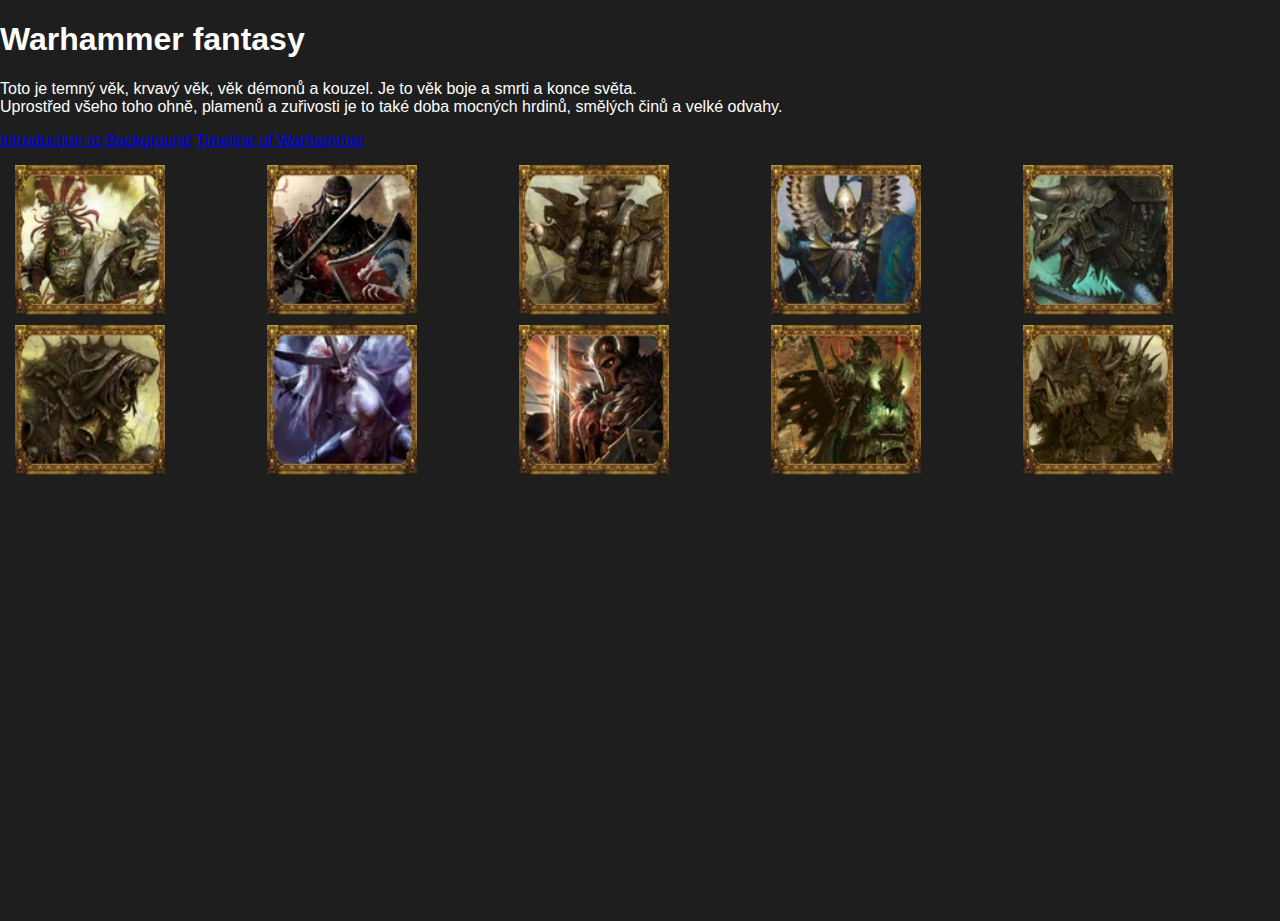
<file: index.html>
<!DOCTYPE html>
<html lang="en">
<head>
    <meta charset="UTF-8">
    <meta name="viewport" content="width=device-width, initial-scale=1.0">
    <title>Warhammer</title>
    <link rel="stylesheet" href="css soubory/mainpage.css">
</head>
<body>
    
    <h1>Warhammer fantasy</h1>

    <p>Toto je temný věk, krvavý věk, věk démonů a kouzel. Je to věk boje a smrti a konce světa.<br> 
        Uprostřed všeho toho ohně, plamenů a zuřivosti je to také doba mocných hrdinů, smělých činů a velké odvahy.</p>

    <a href="intoduction_to_warhammer_world.html">Introduction to Background</a>
    <a href="timeline_of_warhammer_world.html">Timeline of Warhammer</a>

    
    <div class="gallery">
        <a href="Categories/Category_The_Empire.html" class="faction">
            <img src="images/Warhammer_Button_Empire.webp" alt="The Empire">
            <div class="overlay">The Empire</div>
        </a>
        <a href="Categories/Category_Bretonnia.html" class="faction">
            <img src="images/Warhammer_Button_Bretonnia.webp" alt="Bretonnia">
            <div class="overlay">Bretonnia</div>
        </a>
        <a href="Categories/Category_Dwarf.html" class="faction">
            <img src="images/Warhammer_Button_Dwarf.webp" alt="Dwarfs">
            <div class="overlay">Dwarfs</div>
        </a>
        <a href="Categories/Category_HIgh_Elves.html" class="faction">
            <img src="images/Warhammer_Button_High_Elves.webp" alt="High Elves">
            <div class="overlay">High Elves</div>
        </a>
        <a href="Categories/Category_Lizardmen.html" class="faction">
            <img src="images/Warhammer_Button_Lizardmen.webp" alt="Lizardmen">
            <div class="overlay">Lizardmen</div>
        </a>
        <a href="Categories/Category_Skaven.html" class="faction">
            <img src="images/Warhammer_Button_Skaven.webp" alt="Skaven">
            <div class="overlay">Skaven</div>
        </a>
        <a href="Categories/Category_Dark_Elves.html" class="faction">
            <img src="images/Warhammer_Button_Dark_Elves.webp" alt="Dark Elves">
            <div class="overlay">Dark Elves</div>
        </a>
        <a href="Categories/Category_Chaos.html" class="faction">
            <img src="images/Warhammer_Button_Warriors_of_Chaos.webp" alt="Chaos">
            <div class="overlay">Chaos</div>
        </a>
        <a href="Categories/Category_Vampire_Counts.html" class="faction">
            <img src="images/Warhammer_Button_Vampire_Counts.webp" alt="Vampire Counts">
            <div class="overlay">Vampire Counts</div>
        </a>
        <a href="Categories/Category_Greenskins.html" class="faction">
            <img src="images/Warhammer_Button_Greenskins.webp" alt="Greenskins">
            <div class="overlay">Greenskins</div>
        </a>
    </div>

</body>
</html>
</file>
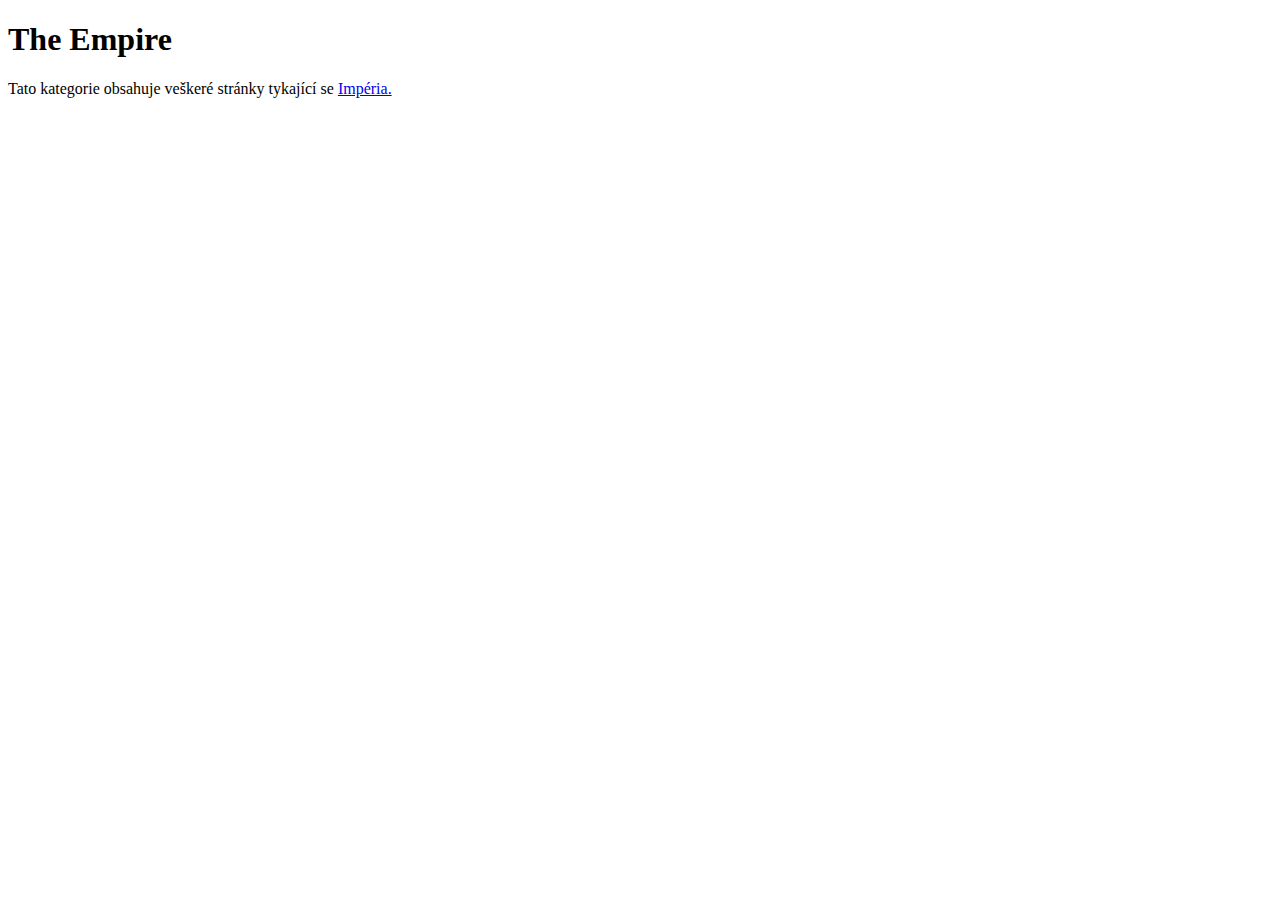
<file: Categories/Category_The_Empire.html>
<!DOCTYPE html>
<html lang="en">
<head>
    <meta charset="UTF-8">
    <meta name="viewport" content="width=device-width, initial-scale=1.0">
    <title>Category:The Empire</title>
</head>
<body>
    
    <h1>The Empire</h1>

    <p>Tato kategorie obsahuje veškeré stránky tykající se <a href="/The Empire/The_Empire.html">Impéria.</a></p>

</body>
</html>
</file>
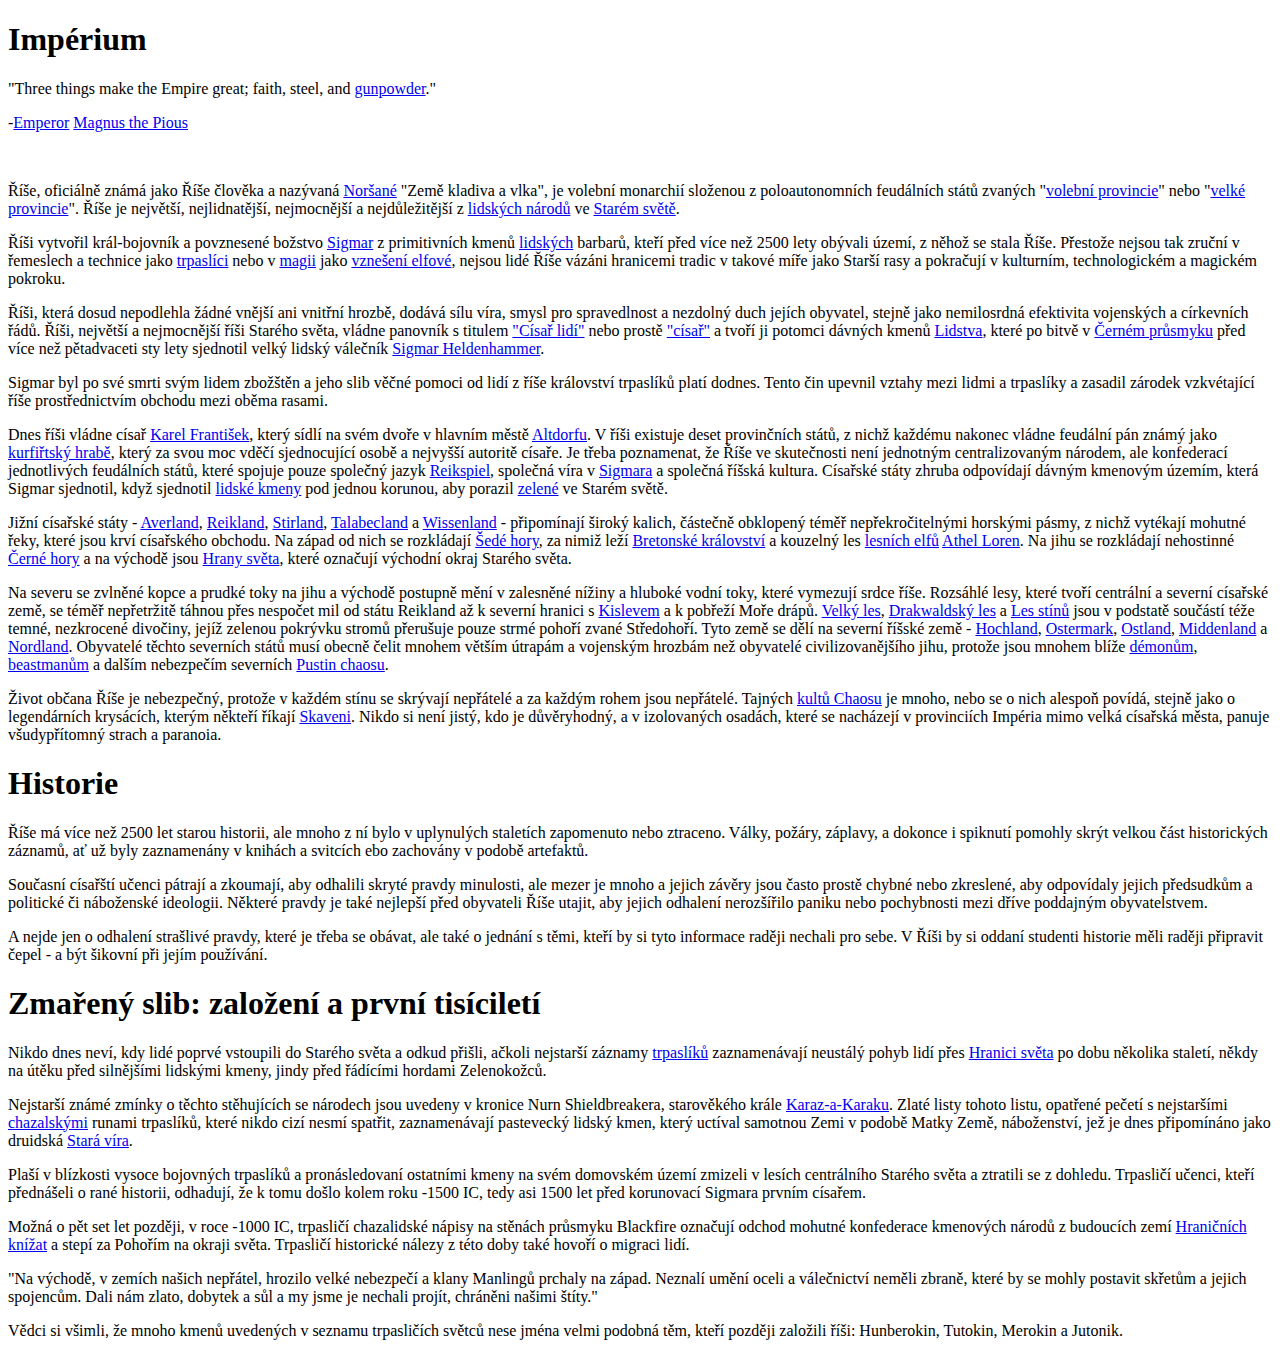
<file: The Empire/The_Empire.html>
<!DOCTYPE html>
<html lang="en">
<head>
    <meta charset="UTF-8">
    <meta name="viewport" content="width=device-width, initial-scale=1.0">
    <title>The Empire</title>
</head>
<body>
    
    <h1>Impérium</h1>

    <p>"Three things make the Empire great; faith, steel, and <a href="Gunpowder.html">gunpowder</a>."</p>
    <p>-<a href="Emperor.html">Emperor</a> <a href="Magnus_the_Pious.html">Magnus the Pious</a></p><br>

    <p>Říše, oficiálně známá jako Říše člověka a nazývaná <a href="./Norsca.html">Noršané</a> "Země kladiva a vlka", 
        je volební monarchií složenou z poloautonomních feudálních států zvaných "<a href="Electoral_Provinces.html">volební provincie</a>"
         nebo "<a href="Grand_Provinces.html">velké provincie</a>".
         Říše je největší, nejlidnatější, nejmocnější a nejdůležitější z <a href="/Races/Mankind.html">lidských národů</a> ve 
         <a href="/Geography/Old_World.html">Starém světě</a>.</p>

    <p>Říši vytvořil král-bojovník a povznesené božstvo <a href="Sigmar.html">Sigmar</a> z primitivních kmenů 
        <a href="/Races/Mankind.html">lidských</a> barbarů, kteří před více než 2500 lety obývali území, z něhož se stala Říše.
        Přestože nejsou tak zruční v řemeslech a technice jako <a href="/Races/Dwarfs.html">trpaslíci</a> 
        nebo v <a href="/Magic/Magic.html">magii</a> jako <a href="/Races/High_Elves.html">vznešení elfové</a>, 
        nejsou lidé Říše vázáni hranicemi tradic v takové míře jako Starší rasy a pokračují 
        v kulturním, technologickém a magickém pokroku.</p>

    <p>Říši, která dosud nepodlehla žádné vnější ani vnitřní hrozbě, dodává sílu víra, smysl pro spravedlnost a nezdolný duch 
        jejích obyvatel, stejně jako nemilosrdná efektivita vojenských a církevních řádů.
        Říši, největší a nejmocnější říši Starého světa, vládne panovník s titulem <a href="Emperor.html">"Císař lidí"</a> nebo prostě 
        <a href="Emperor.html">"císař"</a> a tvoří ji potomci dávných kmenů <a href="/Races/Mankind.html">Lidstva</a>,
        které po bitvě v <a href="/Battles/Battle_of_Black_Fire_Pass.html">Černém průsmyku</a> 
        před více než pětadvaceti sty lety sjednotil velký lidský válečník <a href="Sigmar.html">Sigmar Heldenhammer</a>.</p>

    <p>Sigmar byl po své smrti svým lidem zbožštěn a jeho slib věčné pomoci od lidí z říše království trpaslíků platí dodnes. 
        Tento čin upevnil vztahy mezi lidmi a trpaslíky a zasadil zárodek vzkvétající říše prostřednictvím obchodu mezi oběma rasami.</p>

    <p>Dnes říši vládne císař <a href="Karl_Franz.html">Karel František</a>, který sídlí na svém dvoře v hlavním městě <a href="Altdorf.html">Altdorfu</a>.
        V říši existuje deset provinčních států, z nichž každému nakonec vládne feudální pán známý jako <a href="Elector_Count.html">kurfiřtský hrabě</a>, 
        který za svou moc vděčí sjednocující osobě a nejvyšší autoritě císaře. Je třeba poznamenat, že Říše ve skutečnosti není jednotným 
        centralizovaným národem, ale konfederací jednotlivých feudálních států, které spojuje pouze společný jazyk <a href="Reikspiel.html">Reikspiel</a>, 
        společná víra v <a href="Sigmar.html">Sigmara</a> a společná říšská kultura. Císařské státy zhruba odpovídají dávným kmenovým územím, 
        která Sigmar sjednotil, když sjednotil <a href="/Races/Mankind.html">lidské kmeny</a> pod jednou korunou, aby porazil 
        <a href="/Races/Greenskins.html">zelené</a> ve Starém světě.</p>

    <p>Jižní císařské státy - <a href="Averland.html">Averland</a>, <a href="Reikland.html">Reikland</a>, <a href="Stirland.html">Stirland</a>, 
        <a href="Talabecland.html">Talabecland</a> a <a href="Wissenland.html">Wissenland</a> - připomínají široký kalich, částečně obklopený 
        téměř nepřekročitelnými horskými pásmy, z nichž vytékají mohutné řeky, které jsou krví císařského obchodu. Na západ od nich se rozkládají 
        <a href="/Mountains/Grey_Mountains.html">Šedé hory</a>, za nimiž leží <a href="/Bretonnia/Bretonnia.html">Bretonské království</a> 
        a kouzelný les <a href="/Races/Wood_Elves.html">lesních elfů</a> <a href="/Athel Loren/Athel_Loren.html">Athel Loren</a>. Na jihu se rozkládají 
        nehostinné <a href="/Mountains/Black_Mountains.html">Černé hory</a> a na východě jsou <a href="/Mountains/Worlds_Edge_Mountains.html">Hrany světa</a>, 
        které označují východní okraj Starého světa.</p>

    <p>Na severu se zvlněné kopce a prudké toky na jihu a východě postupně mění v zalesněné nížiny a hluboké vodní toky, které vymezují srdce říše. 
        Rozsáhlé lesy, které tvoří centrální a severní císařské země, se téměř nepřetržitě táhnou přes nespočet mil od státu Reikland 
        až k severní hranici s <a href="Kislev.html">Kislevem</a> a k pobřeží Moře drápů. <a href="Great_Forest.html">Velký les</a>, 
        <a href="Drakwald_Forest.html">Drakwaldský les</a> a <a href="Forest_of_Shadows.html">Les stínů</a> jsou v podstatě součástí téže temné, 
        nezkrocené divočiny, jejíž zelenou pokrývku stromů přerušuje pouze strmé pohoří zvané Středohoří. Tyto země se dělí na severní říšské země 
        - <a href="Hochland.html">Hochland</a>, <a href="Ostermark.html">Ostermark</a>, <a href="Ostland.html">Ostland</a>, <a href="Middenland.html">Middenland</a> 
        a <a href="Nordland.html">Nordland</a>. Obyvatelé těchto severních států musí obecně čelit mnohem větším útrapám a vojenským hrozbám než obyvatelé 
        civilizovanějšího jihu, protože jsou mnohem blíže <a href="/Races/Daemons_of_Chaos.html">démonům</a>, <a href="/Races/Beastmen.html">beastmanům</a> 
        a dalším nebezpečím severních <a href="/Geography/Chaos_Wastes.html">Pustin chaosu</a>.</p>

    <p>Život občana Říše je nebezpečný, protože v každém stínu se skrývají nepřátelé a za každým rohem jsou nepřátelé. Tajných 
        <a href="/Chaos/Chaos_Cults.html">kultů Chaosu</a> je mnoho, nebo se o nich alespoň povídá, stejně jako o legendárních krysácích, 
        kterým někteří říkají <a href="/Races/Skaven.html">Skaveni</a>. Nikdo si není jistý, kdo je důvěryhodný, a v izolovaných osadách, 
        které se nacházejí v provinciích Impéria mimo velká císařská města, panuje všudypřítomný strach a paranoia.</p>

    <h1>Historie</h1>

    <p>Říše má více než 2500 let starou historii, ale mnoho z ní bylo v uplynulých staletích zapomenuto nebo ztraceno. 
        Války, požáry, záplavy, a dokonce i spiknutí pomohly skrýt velkou část historických záznamů, ať už byly zaznamenány v knihách a svitcích 
        ebo zachovány v podobě artefaktů.</p>

    <p>Současní císařští učenci pátrají a zkoumají, aby odhalili skryté pravdy minulosti, ale mezer je mnoho a jejich závěry jsou často 
        prostě chybné nebo zkreslené, aby odpovídaly jejich předsudkům a politické či náboženské ideologii. Některé pravdy je také nejlepší před 
        obyvateli Říše utajit, aby jejich odhalení nerozšířilo paniku nebo pochybnosti mezi dříve poddajným obyvatelstvem.</p>

    <p>A nejde jen o odhalení strašlivé pravdy, které je třeba se obávat, ale také o jednání s těmi, kteří by si tyto informace raději nechali pro sebe. 
        V Říši by si oddaní studenti historie měli raději připravit čepel - a být šikovní při jejím používání.</p>
    
    <h1>Zmařený slib: založení a první tisíciletí</h1>

    <p>Nikdo dnes neví, kdy lidé poprvé vstoupili do Starého světa a odkud přišli, ačkoli nejstarší záznamy <a href="/Races/Dwarfs.html">trpaslíků</a> zaznamenávají 
        neustálý pohyb lidí přes <a href="/Mountains/Worlds_Edge_Mountains.html">Hranici světa</a> po dobu několika staletí, někdy na útěku 
        před silnějšími lidskými kmeny, jindy před řádícími hordami <a href="/Races/Greenskins.html"></a>Zelenokožců.</p>

    <p>Nejstarší známé zmínky o těchto stěhujících se národech jsou uvedeny v kronice Nurn Shieldbreakera, starověkého krále 
        <a href="/Dwarfs/Karaz-a-Karak.html">Karaz-a-Karaku</a>. Zlaté listy tohoto listu, opatřené pečetí s nejstaršími <a href="/Dwarfs/Khazalid.html">chazalskými</a> 
        runami trpaslíků, které nikdo cizí nesmí spatřit, zaznamenávají pastevecký lidský kmen, který uctíval samotnou Zemi v podobě Matky Země, náboženství, 
        jež je dnes připomínáno jako druidská <a href="/Old World/Old_Faith.html">Stará víra</a>.</p>

    <p>Plaší v blízkosti vysoce bojovných trpaslíků a pronásledovaní ostatními kmeny na svém domovském území zmizeli v lesích centrálního 
        Starého světa a ztratili se z dohledu. Trpasličí učenci, kteří přednášeli o rané historii, odhadují, že k tomu došlo kolem roku -1500 IC, 
        tedy asi 1500 let před korunovací Sigmara prvním císařem.</p>
    
    <p>Možná o pět set let později, v roce -1000 IC, trpasličí chazalidské nápisy na stěnách průsmyku Blackfire označují odchod mohutné konfederace 
        kmenových národů z budoucích zemí <a href="/Old World/Border_Princes.html">Hraničních knížat</a> a stepí za Pohořím na okraji světa. 
        Trpasličí historické nálezy z této doby také hovoří o migraci lidí.</p>

    <p>"Na východě, v zemích našich nepřátel, hrozilo velké nebezpečí a klany Manlingů prchaly na západ. Neznalí umění oceli a válečnictví neměli zbraně, 
        které by se mohly postavit skřetům a jejich spojencům. Dali nám zlato, dobytek a sůl a my jsme je nechali projít, chráněni našimi štíty."</p>

    <p>Vědci si všimli, že mnoho kmenů uvedených v seznamu trpasličích světců nese jména velmi podobná těm, kteří později založili říši: 
        Hunberokin, Tutokin, Merokin a Jutonik.</p>
        
</body>
</html>
</file>
<file: css soubory/mainpage.css>
body {
    font-family: Arial, sans-serif;
    background-color: #1e1e1e;
    color: #fff;
    margin: 0;
    padding: 0;
    justify-content: center;
    align-items: center;
    height: 100vh;
}

.gallery {
    display: flex;
    display: grid;
    grid-template-columns: repeat(5, 1fr);
    gap: 10px;
    padding: 15px;
}

.faction {
    position: relative;
    display: inline-block;
}

.faction img {
    width: 150px;
    height: 150px;
    display: block;
}

.overlay {
    position: absolute;
    bottom: 0;
    background: rgba(0, 0, 0, 0.5);
    color: #fff;
    width: 130px;
    text-align: center;
    padding: 10px;
    font-size: 1.2em;
    opacity: 0;
    transition: opacity 0.3s ease;
}

.faction:hover .overlay {
    opacity: 1;
}
</file>
